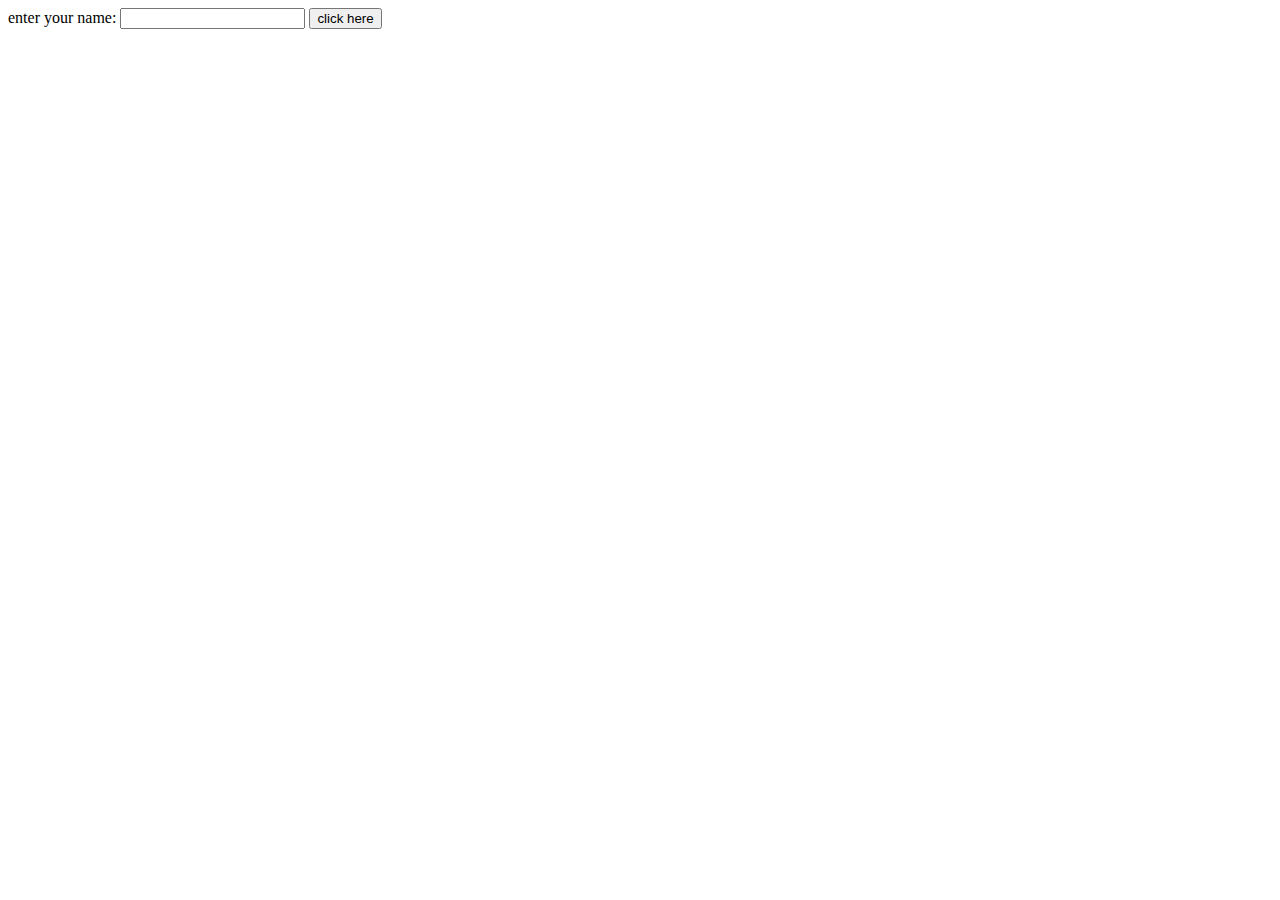
<file: snehalCopy/snehal/formDemo.html>
<html>
    <head>
    </head>
    <body>
        <form name="form1" onsubmit="return checkValidation()" action="/home/neosoft/snehal/welcome.html">
            enter your name:
            <input type="text" name="fname">
            <button>click here</button>
        </form>
        <p id="demo"></p>
        <script>
                function checkValidation()
                {
                    var fname=document.forms["form1"]["fname"];
                    if(fname.value=="")
                    {
                        alert("enter name");
                        return false;
                    }
                    else{return true;}
                }
        </script>
    </body>
</html>
</file>
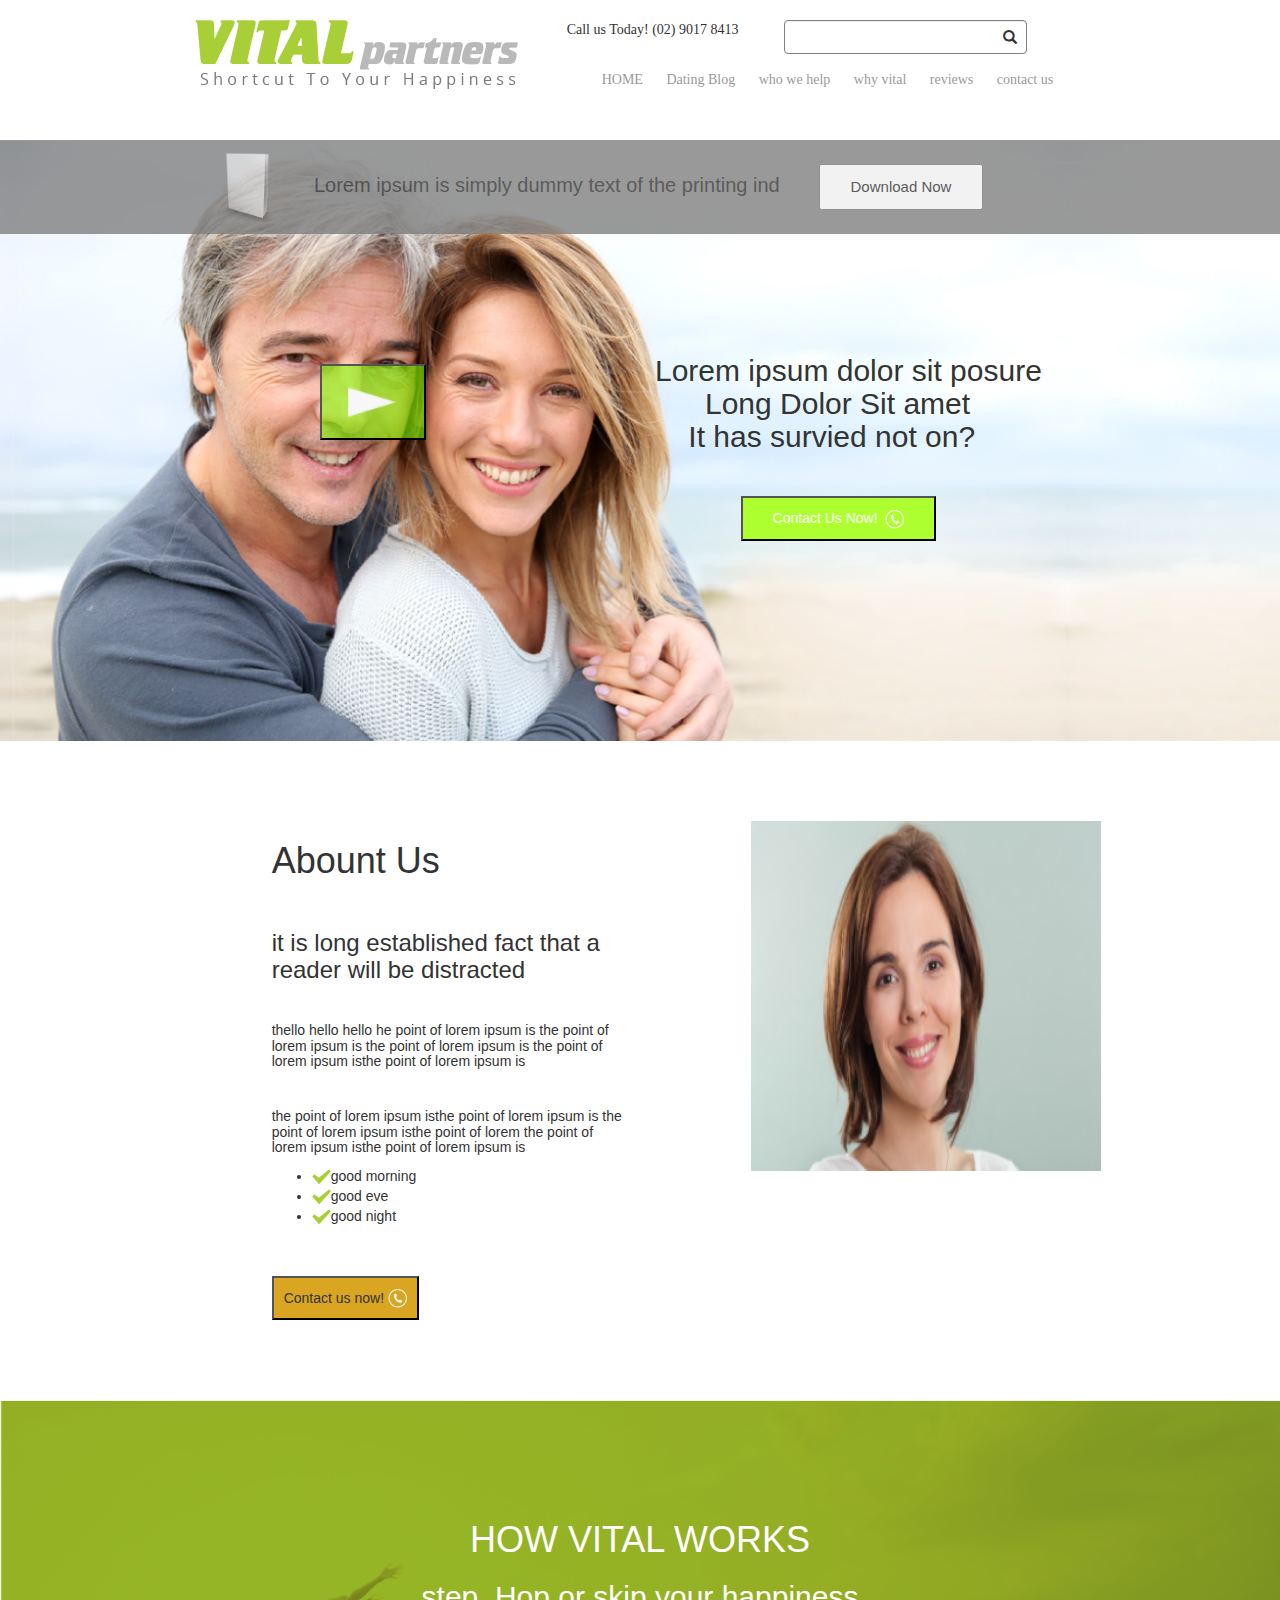
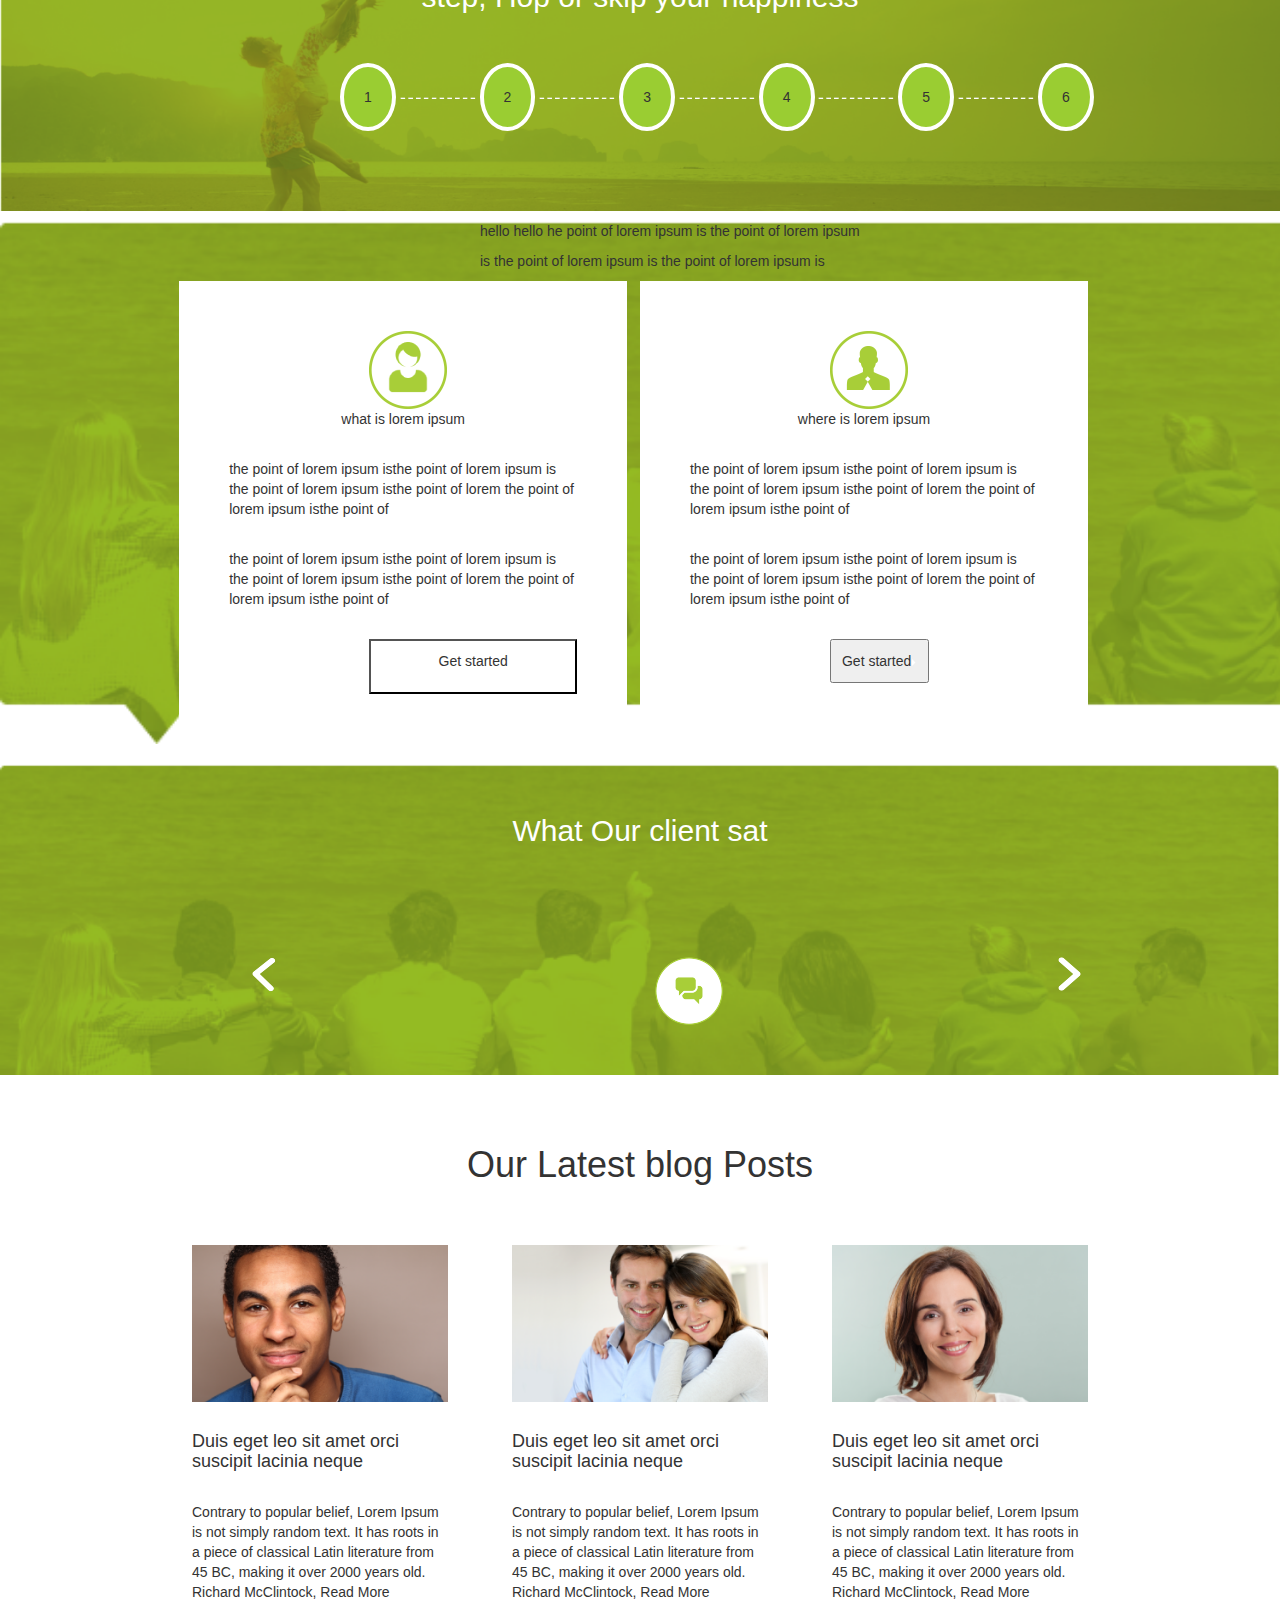
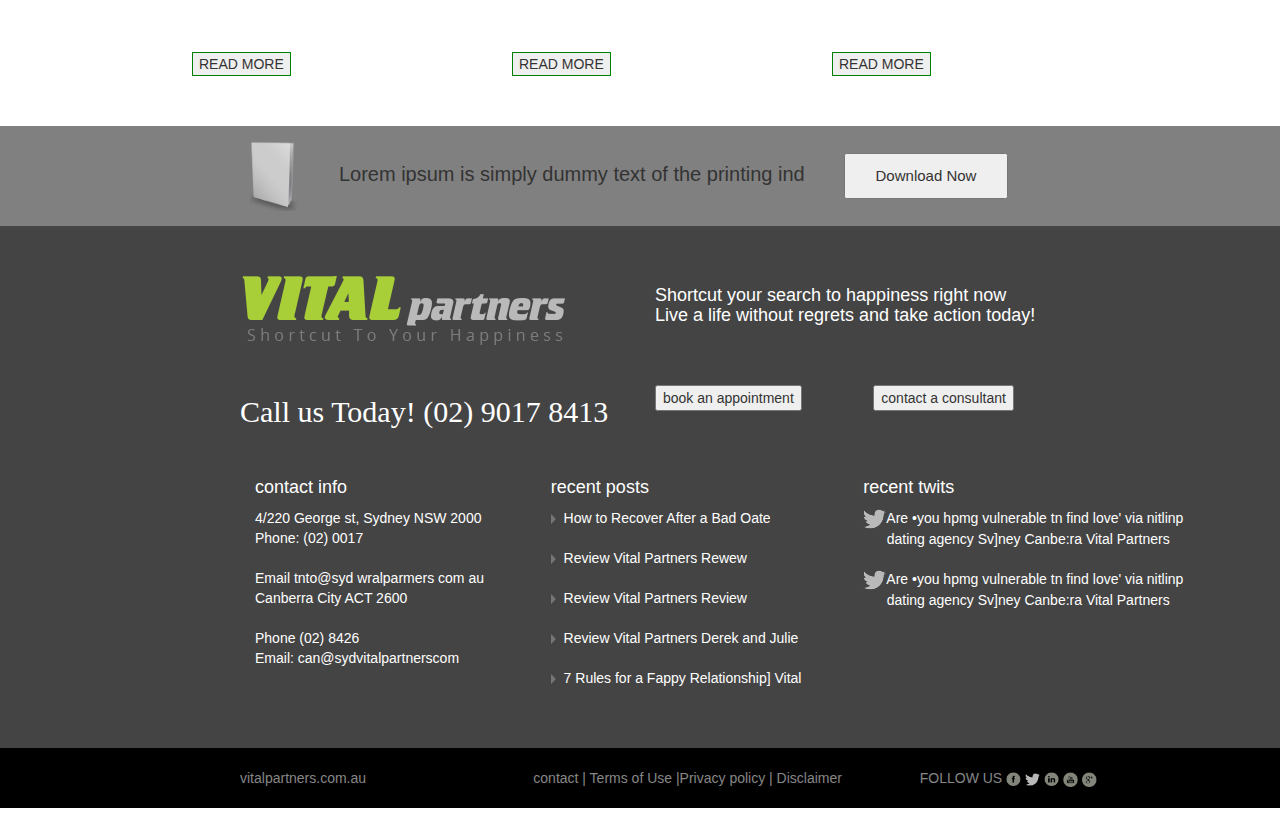
<file: snehalCopy/snehal/assignment1/assignment_v3.html>
<html>
    <head>
        <title>assignment1</title>
        <base href="./images/"></base>
        <style>
            
            .search-header
            {
                padding-left: 30px;
                padding-right: 20px;
                padding-top: 20px;
                padding-bottom: 20px;  
                font-family: satisfy_regular;
                
                border-radius: 10px;
                margin-left: 30px;
                margin-right: 50px;
            }
            .search-header input
            {
                
                border:1px solid gray;
                
            }
            #li1 li
            {
                display:inline;
                padding:10px;
                opacity: 0.5;
            }
            .banner
            {   padding-bottom: 200px;
                background-image:url('hbg2.png');
                background-size: cover;
            }
            .banner-header
            {
                background-color:gray;
                opacity: 0.8;
                padding-top:12px;
                padding-bottom:12px;
                font-size:20px
            }
            .banner-header img
            {
                margin-left: 240px;
            }
            .banner-header button
            {
                font-size:15px;
                padding-left:30px;
                padding-right:30px;
                padding-top:10px;
                padding-bottom:10px;

            }
            .banner-header-bg
            {
                padding-top: 130px;
            }
            .banner-header-bg button
            {
                background-color:rgba(128, 255, 0, 0.589);
            }
            .banner-header-bg img
            {
                padding:20px;
            }
            .banner-content
            {
                padding-top: 100px;
            }
            .banner-content button
            {
                color: white;
                background-color: greenyellow;
                padding-top:10px;
                padding-bottom:10px;
                padding-left:30px;
                padding-right:30px
            }
            .banner-about-us user-image
            {
                padding-top: 60px;
            }
            #div2
            {
                padding:40px;
            }
            #div3
            {
                background-color:grey;
            }
            .banner-about-us
            {
                padding:80px;
            }
            .banner-about-us button
            {
                background-color:goldenrod;padding:10px;
            }
            
            .banner-how-vital-works
            {
                background-image:url("hbg5.png");
                background-size:cover;
                padding:40px;
            }
            .banner-how-vital-works h1
            {
                text-align:center;color:white;padding-top:60px;
            }
            .banner-how-vital-works h2
            {
                text-align:center;color:white;
            }
            
            #dovold
            {
                background-image:url("hbg5.png");

            }
            .links
            {
                margin-left: 300px;
            }
            .links button
            {
                border-radius: 50%;
                display:inline;
                background-color:yellowgreen;
                padding:20px;
                border:4px solid white;
            }
            .banner-info, .banner-what-our-client-say
            {
                background-image: url("clients_comment_bg.png");
                background-size:cover;
            }
            .banner-info-text1
            {
                margin-left: 480px;
            }
            .banner-info-text2
            {
                margin-left: 500px;
            }
            .grid-container
            {
                display:grid;
                grid-template-columns: 14% 35% 1% 35% 15%;
            }
			#div8
			{
				display:grid;
				grid-template-columns:15% 20% 5% 20% 5% 20% 15%;
				padding-bottom:50px
			}
            .div9
			{
				display:inline-block;
			}
            .footer
            {
                background-color: black;color:rgba(255, 255, 255, 0.534)
            }
            .footer p
            {
                margin-left: 240px;
                padding-top: 20px;
                padding-bottom: 20px;
            }
            .contact-info3
            {
                padding-left:10px;
            }
            .contact-info2
            {
                padding-right:30px;
            }
            .contact-info1{
                padding-left: 240px !important;
            }
            .banner-info-what
            {
                background-color: white;
                padding:50px;
            }
            .banner-info-what img
            {
                margin-left: 140px;
            }
            .banner-info-what-q1
            {
                text-align:center;
            }
            .banner-info-what-q1-btn
            {
                margin-left: 140px ;
                padding:10px; 
                background-color: white;
            }
            .banner-info-where
            {
                background-color:white; 
                padding:50px;
            }
            .banner-info-where-img
            {
                margin-left: 140px;
            }
            .banner-info-where-p1
            {
                text-align:center;
            }
            .banner-info-where button
            {
                margin-left: 140px;
                padding:10px;
            }
            .banner-what-our-client-say h2
            {
                text-align: center;
                padding:50px;
                color:white;
            }
            .banner-what-our-client-say-for-back
            {
                padding: 50px;
            }
            .blogs h1
            {
                text-align:center;
                padding:50px;
            }
            .blogs button
            {
                border:1px solid green;
            }
            .footer-start
            {
                background-color:gray;
                padding:10px;
            }
            .footer-start > div
            {
                background-color:gray;
                padding-top:5px;
                padding-bottom:5px;
                font-size:20px;
                width: 100%;
            }
            .footer-start img
            {
                margin-left: 240px;
            }
            .footer-start-b1
            {
                font-size:15px;padding-left:30px;padding-right:30px;padding-top:10px;padding-bottom:10px;
            }
            .footer-mid
            {
                background-color:rgba(0, 0, 0, 0.733);
            }
            .footer-mid-logo
            {
                padding-top:50px;
            }
            .footer-mid-logo img
            {
                margin-left:240px;
            }
            .footer-mid-logo h4
            {
                color:white;
            }
            .footer-mid-logo div 
            {
                margin-left: 0px !important;
                margin-right: 0px !important;
            }
            .ways-to-contact h4
            {
                margin-left:240px;font-size:30px;font-family:cursive;color:white;
            }
            .contact-consultant
            {
                margin-left:0px;
            }
            .contact
            {
                padding:30px;color:white;
            }
            .contact-div {
                padding-left:240px;
            }
        </style>
        <meta charset="utf-8">
            <meta name="viewport" content="width=device-width, initial-scale=1">
            
                <link rel="stylesheet" href="https://maxcdn.bootstrapcdn.com/bootstrap/3.4.0/css/bootstrap.min.css">
                 <script src="https://ajax.googleapis.com/ajax/libs/jquery/3.4.1/jquery.min.js"></script>
                    <script src="https://maxcdn.bootstrapcdn.com/bootstrap/3.4.0/js/bootstrap.min.js"></script>
    </head>
    <body>
    

        <div class="container">
        <div class="row search-header">
            <div class="col-sm-1">

            </div>
            <div class="col-sm-4">
                    <img src="foot_logo.png">
            </div>
            <div class="col-sm-7">
                    <div id="header_1_search" class="row">
                        <div class="col-sm-4">
                            Call us Today! (02) 9017 8413 &nbsp &nbsp
                            <!--<div class="form-group has-feedback has-search">
                                    <span class="glyphicon glyphicon-search form-control-feedback"></span>
                                    <input type="text" class="form-control">
                                  </div>                    </div>
                             -->
                        </div>
                        <div class="col-sm-5">
                            <div class="form-group has-feedback has-search">
                                    <span class="glyphicon glyphicon-search form-control-feedback"></span>
                                    <input type="text" class="form-control">
                            </div>
                        <div class="col-sm-3">

                        </div>
                        </div>
                    </div>
                    <div id="header_1_list" class="row">
                        <ul id="li1">
                            <li>HOME  </li>
                            <li>Dating Blog  </li>
                            <li>who we help  </li>
                            <li>why vital  </li>
                            <li>reviews  </li>
                            <li>contact us  </li>
                        </ul>
                    </div>
                
            </div>
        </div>
        </div>
        <br>
        <div class="row banner">
            <div class="banner-header">
                <img src="icon5.png" width="50px" height="70px"> 
                &nbsp &nbsp &nbsp Lorem ipsum is simply dummy text of the printing ind &nbsp 
                &nbsp &nbsp <button width="25px" height="16px">Download Now</button>
            </div>
            <div class="row">
                <div class="col-sm-3">

                </div>
                <div class="col-sm-2 banner-header-bg">
                    <button><img src="review_arrow.png" height="70px" width="90px" ></button>
                </div>
                <div class="col-sm-1">

                </div>
                <div class="col-sm-6 banner-content">
                        <h2>Lorem ipsum dolor sit posure <br>&nbsp &nbsp &nbsp Long Dolor Sit amet<br>
                            &nbsp &nbsp It has survied not on?<br><br></h2>
                        &nbsp &nbsp &nbsp &nbsp &nbsp &nbsp &nbsp &nbsp &nbsp &nbsp &nbsp
                        <button>Contact Us Now! &nbsp<img src="icon1.png"></button>
                </div>
                
            </div>
        </div>
        
        <div class="row banner-about-us">
            <div class="col-sm-2"></div>
            <div class="col-sm-4">
                <h1>Abount Us</h1><br>
                <h3>it is long established fact that a reader will be distracted</h3><br>
                <h5>thello hello hello he point of lorem ipsum is the point of lorem ipsum
                     is the point of lorem ipsum is the point of lorem ipsum isthe point 
                     of lorem ipsum is </h5><br>
                    <h5>the point of lorem ipsum isthe point of lorem ipsum is
                            the point of lorem ipsum isthe point of lorem 
                            the point of lorem ipsum isthe point of lorem ipsum is
                    </h5>
                    <ul>
                        <li><img src="arrow1.png">good morning</li>
                        <li><img src="arrow1.png">good eve</li>
                        <li><img src="arrow1.png">good night</li>
                    </ul>
                    <br>
                    <br>
                    <button >Contact us now!
                        <img src="icon1.png" alt="icon1">
                    </button>

            </div>
            
            <div class="col-sm-1"></div>
            <div class="col-sm-4">
                
                <img class="user-img" src="user3.png" height="350px" width="350px" alt="user3">
            </div>
            <div class="col-sm-1"></div>
        </div>
        <div class="banner-how-vital-works">
            <div>
                <h1>HOW VITAL WORKS</h1>
                <h2>step, Hop or skip your happiness</h2>
            </div>
            <br><br>
            <div class="links">
                    <button>1</button>
                    <img src="dotted-line.png">
                    <button>2</button>
                    <img src="dotted-line.png">
                    <button>3</button>
                    <img src="dotted-line.png">
                    <button>4</button>
                    <img src="dotted-line.png">
                    <button>5</button>
                    <img src="dotted-line.png">
                    <button>6</button>

            </div>
            <br><br>
        </div>
        <div class="banner-info">
            <div>
                <p>
                    
                            <p class="banner-info-text1"> hello hello he point of lorem ipsum is the point of lorem ipsum</p>
                                    <p class="banner-info-text1">is the point of lorem ipsum is the point of lorem ipsum is</p>
                    
                </p>
            </div>
            <div  id="n" class="grid-container">
                <div class="grid-item">

                </div>
                <div class="grid-item banner-info-what">
                    <img src="icon2.png"><br>
                    <p class="banner-info-what-q1">what is lorem ipsum</p>
                    <br>
                    <p>the point of lorem ipsum isthe point of lorem ipsum is
                            the point of lorem ipsum isthe point of lorem 
                            the point of lorem ipsum isthe point of</p><br>
                            <p>the point of lorem ipsum isthe point of lorem ipsum is
                                    the point of lorem ipsum isthe point of lorem 
                                    the point of lorem ipsum isthe point of</p><br>
                                    <button class="banner-info-what-q1-btn ">Get started<img src="icon4.png"></button>
                </div>
                <div class="grid-item">

                </div>
                <div class="grid-item banner-info-where">
                    <img class="banner-info-where-img" src="icon3.png">
                    <p class="banner-info-where-p1">where is lorem ipsum</p>
                    <br>
                    <p>the point of lorem ipsum isthe point of lorem ipsum is
                            the point of lorem ipsum isthe point of lorem 
                            the point of lorem ipsum isthe point of</p><br>
                            <p>the point of lorem ipsum isthe point of lorem ipsum is
                                    the point of lorem ipsum isthe point of lorem 
                                    the point of lorem ipsum isthe point of</p><br>
                                    <button>Get started<img src="icon4.png"></button>
                </div>
                <grid class="grid-item">

                </grid>
            </div>
        </div>
        <div class="banner-what-our-client-say">
            <div>
                <h2>What Our client sat</h2>

            </div>
            <div class="row banner-what-our-client-say-for-back">
                <div class="col-sm-2">

                </div>
                    <div class="col-sm-4">
                        <img src="prev_btn.png">
                    </div>
                    <div class="col-sm-4">
                        <img src="timeline_icon.png" alt="img">
                    </div>
                    <div class="col-sm-2">
                        <img src="next_btn.png"
                    </div>
            </div>
            <div>
                
            </div>
        </div>
        </div>
		
		<div class="blogs">
			<h1>Our Latest blog Posts</h1>
			<div id="div8" class="grid-container">
				<div class="grid-item"></div>
				<div class="grid-item">
					<img src="user1.png" width="100%"><br><br>
					<h4>Duis eget leo sit amet orci suscipit lacinia neque</h4><br>
					<p>Contrary to popular belief, Lorem Ipsum is not simply random text. It has roots in a piece of classical Latin literature from 45 BC, making it over 2000 years old. Richard McClintock, Read More</p><br>
					<br>
					<button>READ MORE</button>
				</div>
				<div class="grid-item"></div>
				<div class="grid-item">
					<img src="user2.png" width="100%"><br><br>
					<h4>Duis eget leo sit amet orci suscipit lacinia neque</h4><br>
					<p>Contrary to popular belief, Lorem Ipsum is not simply random text. It has roots in a piece of classical Latin literature from 45 BC, making it over 2000 years old. Richard McClintock, Read More</p><br><br>
					<button>READ MORE</button>
				</div>
				<div class="grid-item"></div>
				<div class="grid-item">
				<img src="user3.png" width="100%"><br><br>
					<h4>Duis eget leo sit amet orci suscipit lacinia neque</h4><br>
					<p>Contrary to popular belief, Lorem Ipsum is not simply random text. It has roots in a piece of classical Latin literature from 45 BC, making it over 2000 years old. Richard McClintock, Read More</p><br><br>
					<button>READ MORE</button><br>
				</div>
				<div class="grid-item"></div>
			</div>
		</div>
		
        <div class="footer-start">
			
            <div>
                    <img src="icon5.png" width="50px" height="70px"> 
                    &nbsp &nbsp &nbsp Lorem ipsum is simply dummy text of the printing ind &nbsp 
                    &nbsp &nbsp <button class="footer-start-b1" width="25px" height="16px">Download Now</button>
            </div>
			
			
		</div>
		<div class="footer-mid" >
			<div class="row footer-mid-logo" >
				<div class="col-sm-6">
					<img src="foot_logo.png">
				</div>
				<div class="col-sm-6">
					<h4>Shortcut your search to happiness right now<br>
					Live a life without regrets and take action today!</h4>
				</div>
			</div>
			<br><br>
			<div class="row ways-to-contact">
				
					<div class="col-sm-6">
						<h4>Call us Today! (02) 9017 8413</h4>
					</div>
					<div class="col-sm-2">
						<button width="40px" height="40px">book an appointment</button>
					</div>
					<div class="col-sm-2 contact-consultant">
						<button width="40px" height="40px">contact a consultant</button>
					</div>
					<div class="col-sm-2"></div>
			</div>	
					
		
		<div class="row contact" >
			<div class="col-sm-5 contact-info1"> 
				<h4>contact info</h4>
				<p>
				
					4/220 George st, Sydney NSW 2000<br>
					Phone: (02) 0017<br><br>
					
					Email tnto@syd wralparmers com au<br>
					Canberra City ACT 2600<br><br>
					
					Phone (02) 8426<br>
					Email: can@sydvitalpartnerscom<br><br>
				
				</p>
			</div>
			
			<div class="col-sm-3 contact-info-2">
				<h4>recent posts</h4>
				<p>
					
						<img src="icon8.png">&nbsp How to Recover After a Bad Oate<br><br>
						
						<img src="icon8.png">&nbsp Review Vital Partners Rewew<br><br>
						
						<img src="icon8.png">&nbsp Review Vital Partners Review<br><br>
						
						<img src="icon8.png">&nbsp Review Vital Partners Derek and Julie<br><br>
						
						<img src="icon8.png">&nbsp 7 Rules for a Fappy Relationship] Vital<br><br>
				
				</p>
			</div>
			<div class="col-sm-4 contact-info-3">
				<h4>recent twits</h4>
				<img src="icon9.png">Are •you hpmg vulnerable tn find love' via nitlinp<br>
									&nbsp &nbsp &nbsp dating agency Sv]ney Canbe:ra Vital Partners<br><br>
									
				<img src="icon9.png">Are •you hpmg vulnerable tn find love' via nitlinp<br>
                                    &nbsp &nbsp &nbsp dating agency Sv]ney Canbe:ra Vital Partners<br><br
			</div>
        </div>
        </div>
        <div class="footer">
            <p>vitalpartners.com.au
                &nbsp &nbsp &nbsp &nbsp &nbsp &nbsp &nbsp &nbsp &nbsp &nbsp &nbsp &nbsp &nbsp &nbsp 
                &nbsp &nbsp &nbsp &nbsp &nbsp &nbsp &nbsp contact | Terms of Use |Privacy policy | Disclaimer
                &nbsp &nbsp &nbsp &nbsp &nbsp &nbsp &nbsp &nbsp &nbsp &nbspFOLLOW US
                <img src="icon10.png" width="15px"> 
                <img src="icon9.png" width="15px"> 
                <img src="icon12.png" width="15px"> 
                <img src="icon13.png" width="15px"> 
                <img src="icon14.png" width="15px">
            </p>
        </div>
            
    </body>
</html>
</file>
